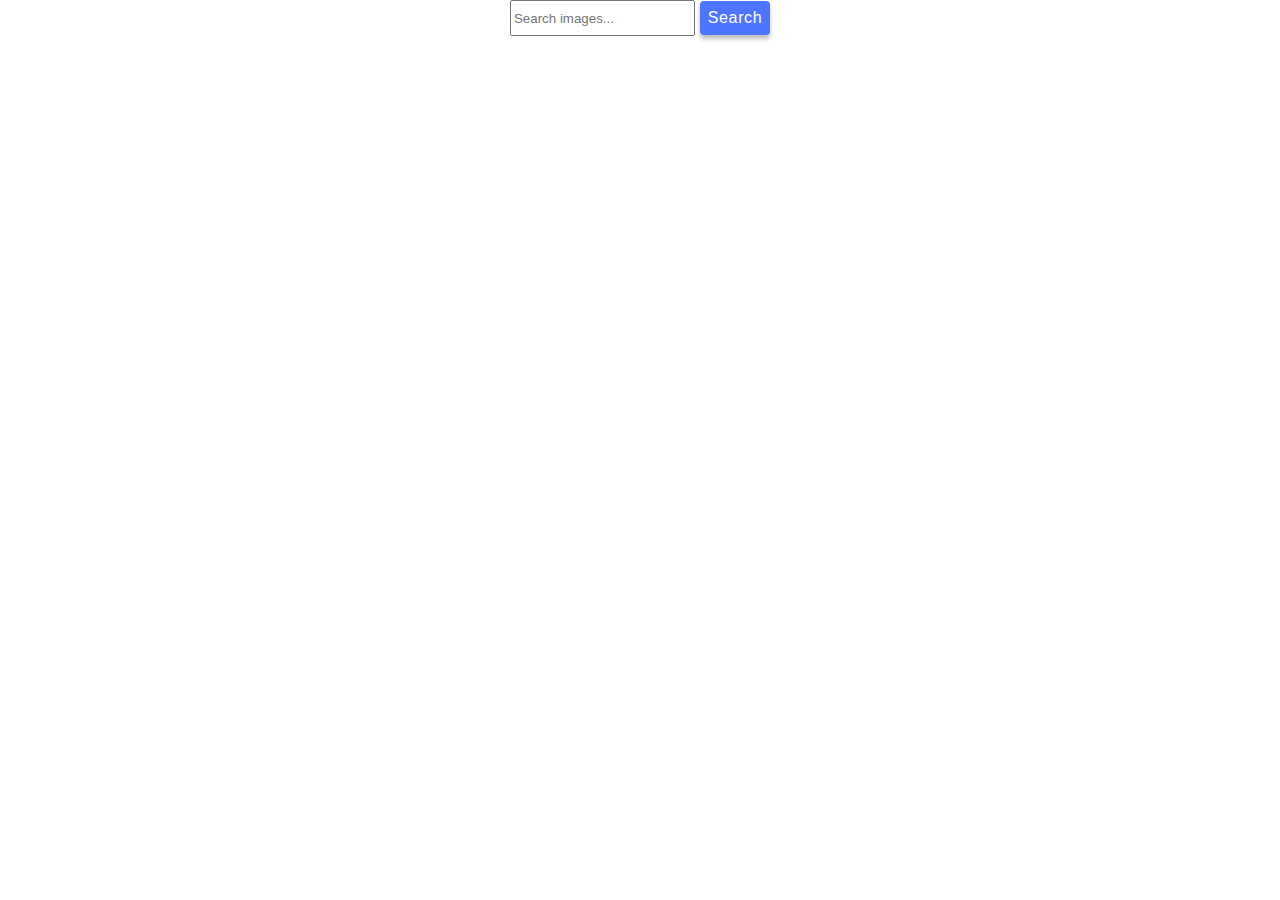
<file: src/index.html>
<!DOCTYPE html>
<html lang="en">
  <head>
    <meta charset="UTF-8" />
    <link rel="icon" type="image/svg+xml" href="/favicon.svg" />
    <meta name="viewport" content="width=device-width, initial-scale=1.0" />
    <title>Vanilla App Template</title>
    <link rel="stylesheet" href="./css/styles.css" />
  </head>
  <body>
    <main>
    <form class="form">
      <label>
        <input
        
          type="text"
          name="search-text"
          placeholder="Search images..."
          
        />
      </label>
      <button type="submit">Search</button>
    </form>
    <span class="loader hidden"></span>
    <ul class="gallery"></ul>
</main>
    <script type="module" src="./main.js"></script>
  </body>
</html>
</file>
<file: src/css/styles.css>
/**
  |============================
  | include css partials with
  | default @import url()
  |============================
*/
/* Common styles */
@import url('./reset.css');
@import url('./base.css');
@import url('./gallery.css');
</file>
